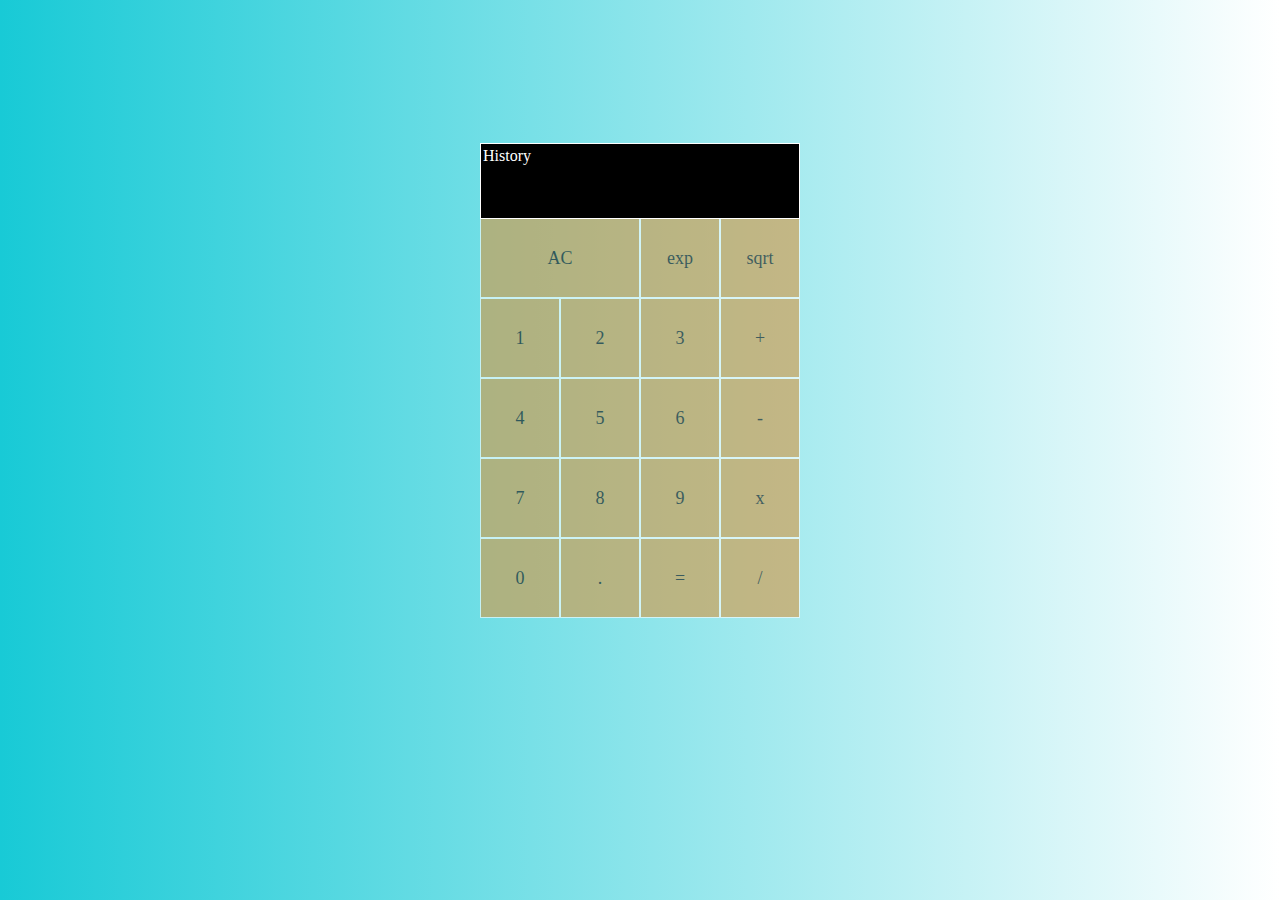
<file: index.html>
<html lang="en">
<head>
    <meta charset="UTF-8">
    <meta name="viewport" content="width=device-width, initial-scale=1.0">
    <link rel="stylesheet" href="styles.css">
    <title>Calculator</title>
</head>
<body>
    <div class="calculator-grid">
        <form name="form">
            <input class="textview" type="text" name="textview" max="8">
                <div class="link-box">       
                     <a id="link" href="new.html">History</a>
                </div>
        </form>
        <button class="extra-column-element-1" onClick="allClear()">AC</button>
        <button onClick="insert('**')">exp</button>
        <button onClick="insert('Math.sqrt( )')">sqrt</button>
        <button onClick="insert('1')">1</button>
        <button onClick="insert('2')">2</button>
        <button onClick="insert(3)">3</button>
        <button onClick="insert('+')">+</button>
        <button onClick="insert(4)">4</button>
        <button onClick="insert(5)">5</button>
        <button onClick="insert(6)">6</button>
        <button onClick="insert('-')">-</button>
        <button onClick="insert(7)">7</button>
        <button onClick="insert(8)">8</button>
        <button onClick="insert(9)">9</button>
        <button onClick="insert('*')">x</button>
        <button onClick="insert(0)">0</button>
        <button onClick="insert('.')">.</button>
        <button onClick="compute()">=</button>
        <button onClick="insert('/')">/</button>
    </div>

    <script
    src="home.js">
    </script>

</body>
</html>
</file>
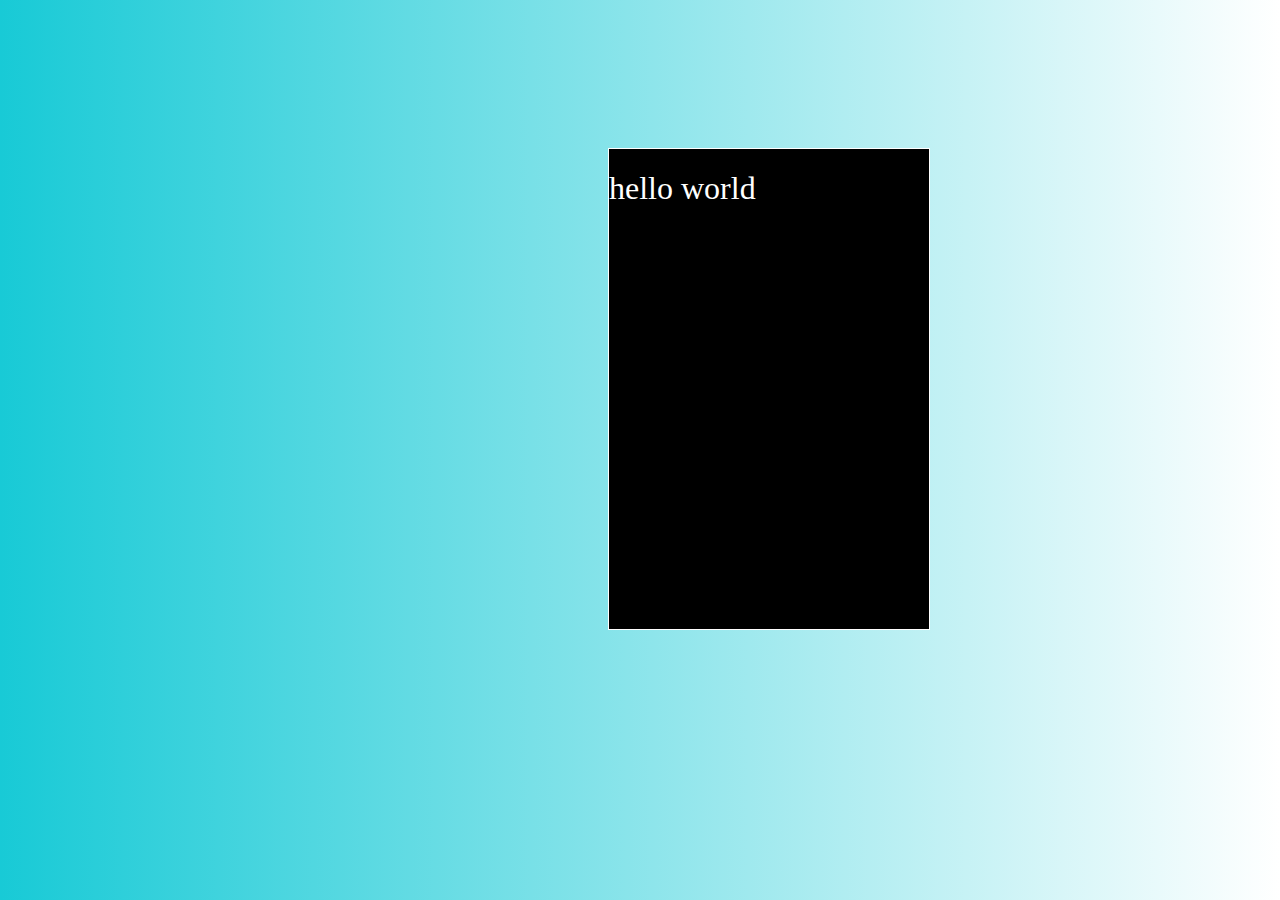
<file: new.html>
<html lang="en">
<head>
    <meta charset="UTF-8">
    <meta name="viewport" content="width=device-width, initial-scale=1.0">
    <link rel="stylesheet" href="styles.css">
    <title>History</title>
</head>
<body>
    <div class="flexbox-1">
        <h1 id="textt">hello world</h1>
        
    </div>

    <script
    src="home.js">
    </script>

</body>
</html>
</file>
<file: styles.css>
/*
Background
*/
body {
    background-image: linear-gradient(to right, rgb(24, 202, 214), white)
}

/*
Entire grid
*/
.calculator-grid{
    display: grid;
    justify-content: center;
    grid-template-columns: 80px 80px 80px 80px;
}

.flexbox-1{
    display: flexbox;
    width: 320px;
    height: 480px;
    justify-content: center;
    position: relative;
    top: 140px;
    left: 600px;
    border: 1px solid white;
    flex-direction: column;
    background-color: black;
}

#link{
    text-align: center;
    position: relative;
    top: 0px;
    left: 0px;
    color: white;
    font-weight: lighter;
    text-decoration: none;
}

.link-box{
    background-color: black;
    position: relative;
    top: -37px;
    left: 3px;
}

/*
Einstein Image

.img{ 
    width: 100px;
    height: 100px;
    position: relative;
    top: -50px;
    left: 100px;
    transform: rotate(-10deg);
}

Common Math Meme
.img2{
    width: 227px;
    height: 148px;
    position: relative;
    top: -80px;
    left: 950px;
    transform: rotate(10deg);
}
*/

/*
Output Window
*/
.textview{
    width: 320px;
    height: 76px;
    position: relative;
    top: 85px;
    left: -50px;
    background-color: black;
    border: 1px solid white;
    color: white;
    font-size: xx-large;
    text-align: right;
    margin: 50px;
}

/*
All Clear (AC)
*/
.extra-column-element-1{
    display: grid;
    grid-column: 1 / span 2;
    align-content: center;
}

/*
All other buttons
*/
.calculator-grid > button{
    background-color: rgb(214, 149, 63);
    border: 1px solid white;
    opacity: 0.6;
    transition: 0.3s;
    font-family: inherit;
    font-size: 18px;
    color: black;
    padding: 10px;
    height: 80px;
}

/*
Button hover animation
*/
.calculator-grid > button:hover{
    opacity: 1;
}

/*
Stop button border when click on button
*/
.calculator-grid > button:focus{
    outline: none;
}

#textt{
    color: white;
    font-weight: lighter;
}
</file>
